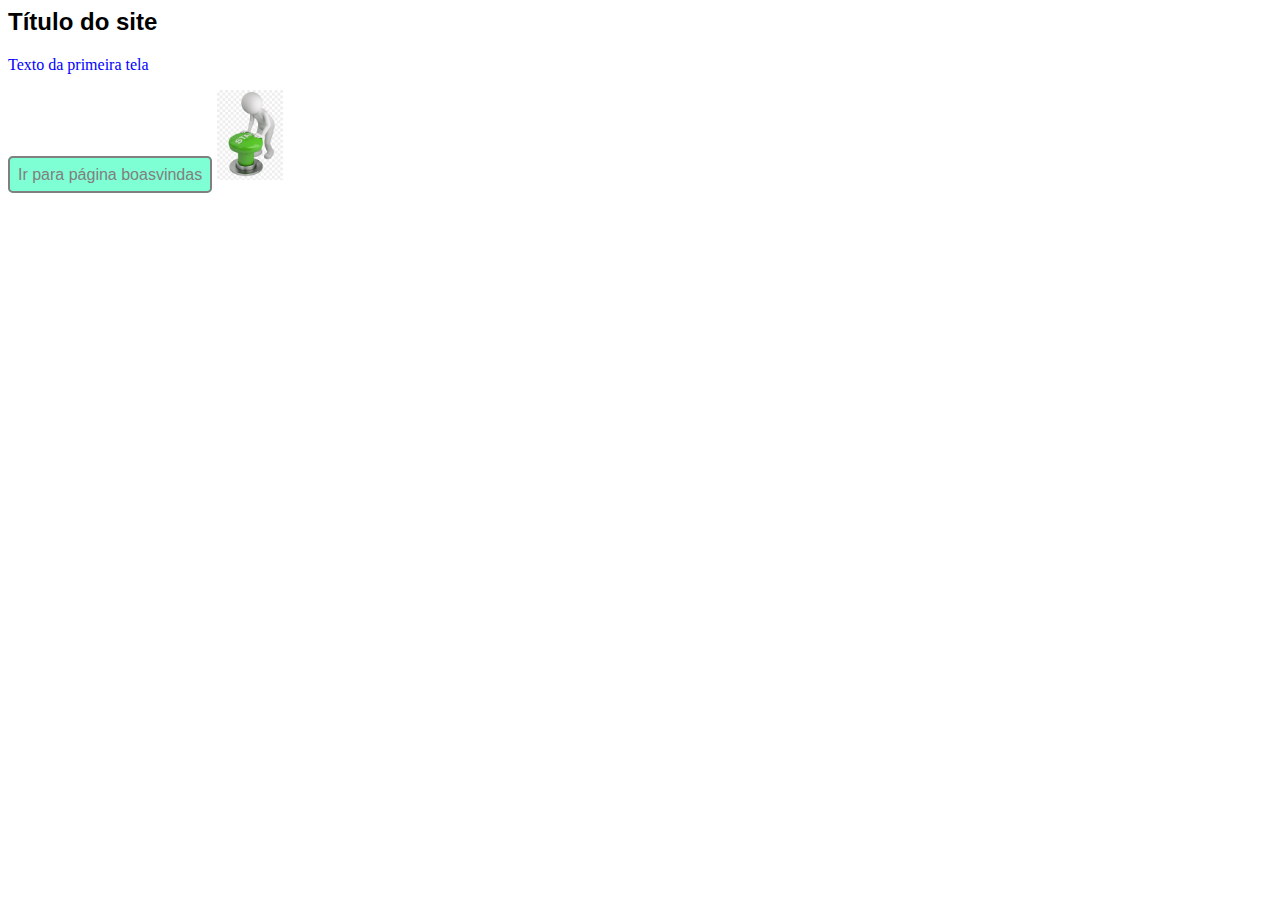
<file: index.html>
<html>
    <head>
        <title>Titulo da página</title>
        <link rel="stylesheet" href="./css/estilo.css">
        <meta http-equiv="Content-Type" content="text/html;charset=UTF-8">
    </head>
    <body>
        <h2>Título do site</h2>
        <p>Texto da primeira tela</p>
        <a class="botao" href="./pages/boasvindas.html">Ir para página boasvindas</a>
        <a href="./pages/boasvindas.html"><img id="botao" src="./img/botao02.png" alt=""></a>
</html>
</file>
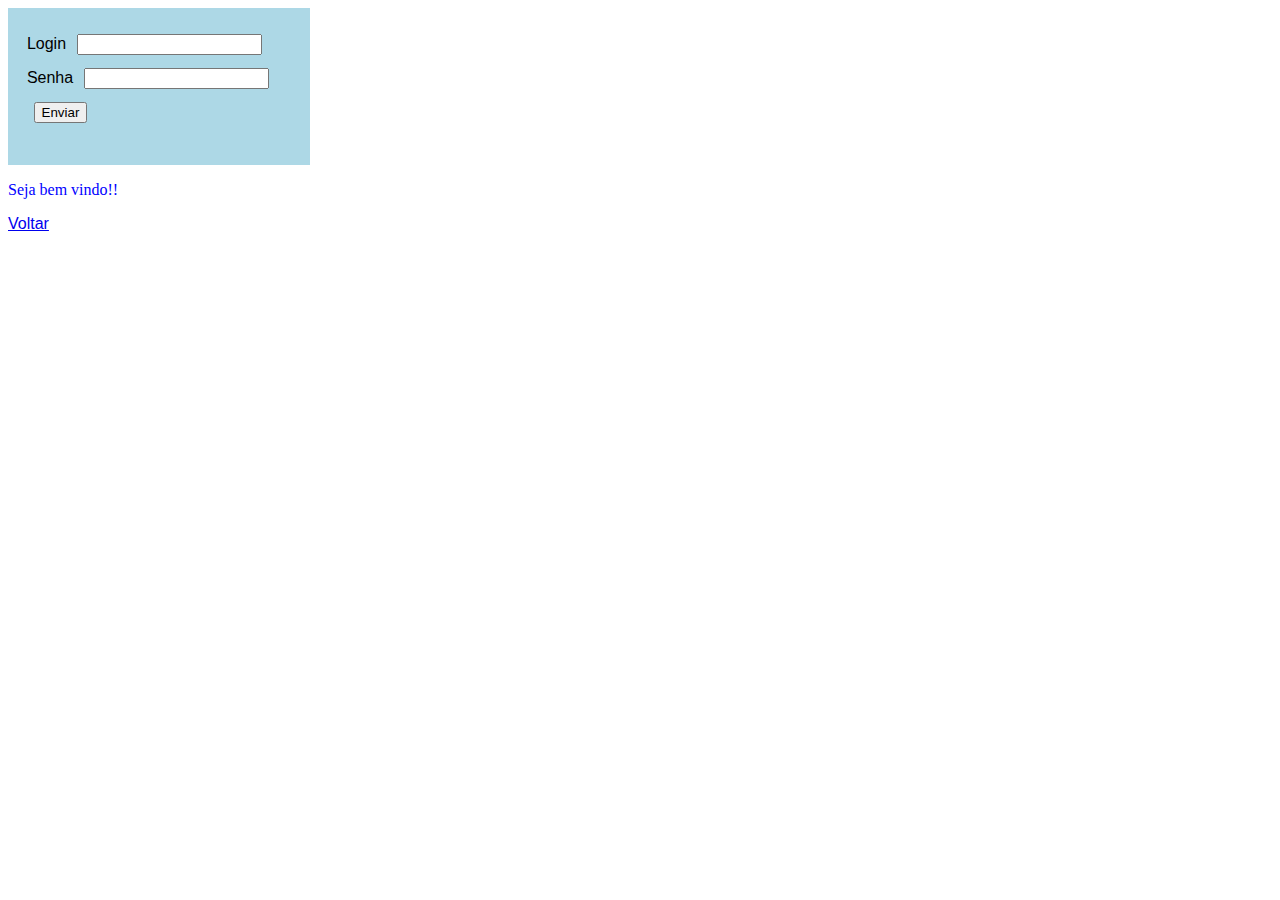
<file: pages/boasvindas.html>
<html>
    <head>
        <title></title>
        <link rel="stylesheet" href="../css/estilo.css">
    </head>
    <body>
        <div id="meuform">
        <form action="">
            Login
            <input class="input" type="text" name="" id=""><br>
            Senha
            <input class="input" type="password" name="" id=""><br>
            <input class="input" type="submit" value="Enviar">
        </form>
    </div>

        <p>Seja bem vindo!!</p>
        <a href="..">Voltar</a>
    </body>
</html>
</file>
<file: css/estilo.css>
* {
    font-family: Arial;
}

p {
    color: blue;
    font-family: 'Times New Roman';
    font-size: 12pt;
}
.botao {
    color: gray;
    text-decoration: none;
    background-color: aquamarine;
    border: solid gray 2px;
    border-radius: 5px;
    padding: 8px;
}

#botao {
    max-width: 50pt;
}

.input {
    margin: 5pt;
}

#meuform {
    background-color: lightblue;
    padding: 0.5cm;
    width: 7cm;
}
</file>
